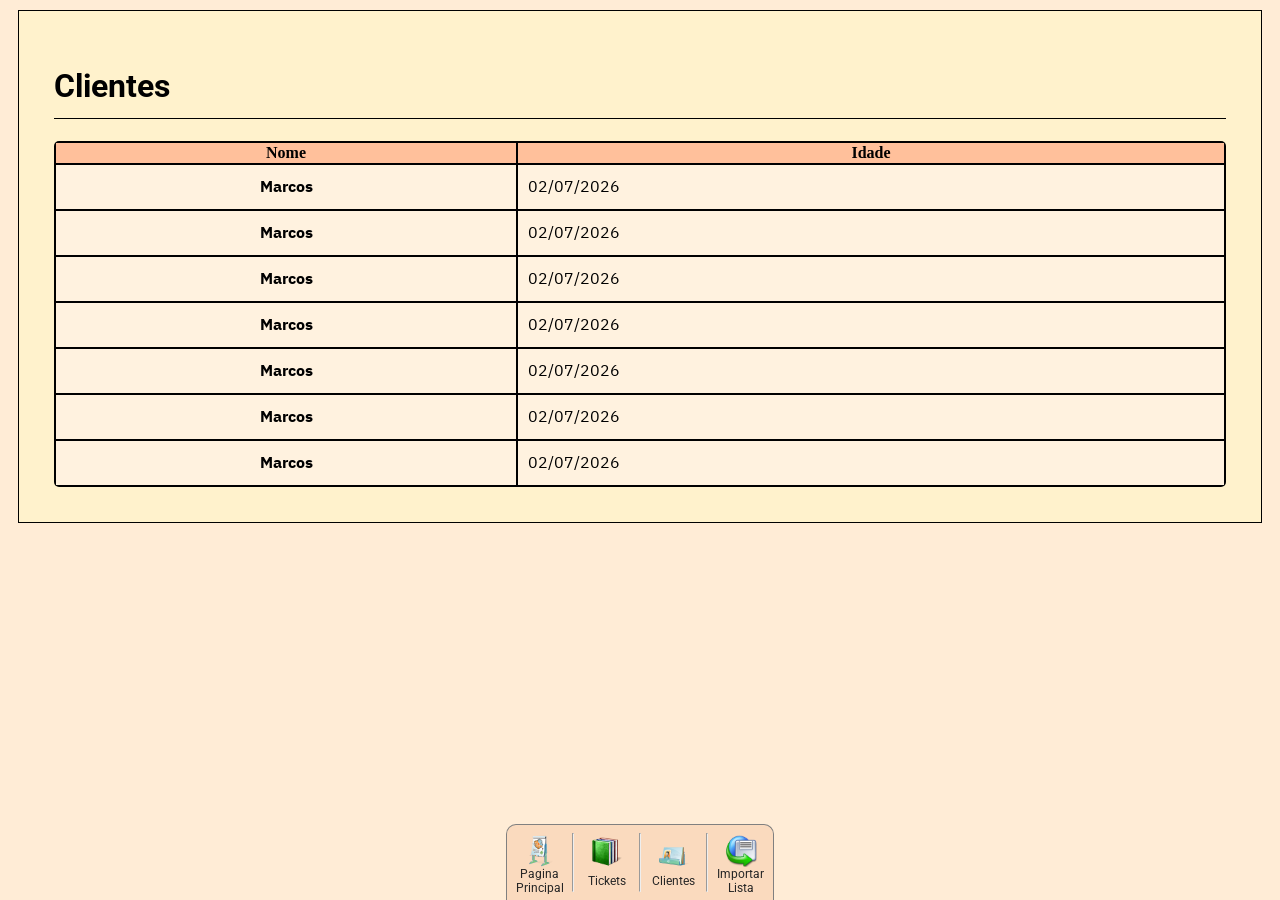
<file: clients.html>
<!DOCTYPE html>
<html lang="en">
<head>
    <meta charset="UTF-8">
    <meta name="viewport" content="width=device-width, initial-scale=1.0">
    <script src="assets/scripts/globalVar.js"></script>
    <link rel="stylesheet" href="assets/style/main-style.css">
    <title>Clientes</title>
</head>
<body>
    <div class="main-container">
        <h1>Clientes</h1>
        <table>
            <thead>
                <tr>
                    <th scope="col">Nome</th>
                    <th scope="col">Idade</th>
                </tr>
            </thead>
            <tbody>
                <!--Placeholder-->
                <tr>
                    <th scope="row">Marcos</th>
                    <td>02/07/2026</th>
                </tr>
                <tr>
                    <th scope="row">Marcos</th>
                    <td>02/07/2026</th>
                </tr>
                <tr>
                    <th scope="row">Marcos</th>
                    <td>02/07/2026</th>
                </tr>
                <tr>
                    <th scope="row">Marcos</th>
                    <td>02/07/2026</th>
                </tr>
                <tr>
                    <th scope="row">Marcos</th>
                    <td>02/07/2026</th>
                </tr>
                <tr>
                    <th scope="row">Marcos</th>
                    <td>02/07/2026</th>
                </tr>
                <tr>
                    <th scope="row">Marcos</th>
                    <td>02/07/2026</th>
                </tr>

            </tbody>
        </table>
    </div>
    <div class="navigation-bar-container">
        <nav class="navigation-bar">
            <a href="index.html">
                Pagina Principal
                <img src="assets/img/vista_collab.ico">
            </a>
            <hr>
            <a href="tickets.html">
                Tickets
                <img src="assets/img/vista_book_2.ico">
            </a>
            <hr>
            <a href="clients.html">
                Clientes
                <img src="assets/img/vista_cal_2.ico">
            </a>
            <hr>
            <a href="import.html">
                Importar Lista
                <img src="assets/img/fdm1.ico">
            </a>
        </nav>
    </div>
</body>
</html>
</file>
<file: assets/style/main-style.css>
@import url('https://fonts.googleapis.com/css2?family=Roboto:ital,wght@0,100..900;1,100..900&display=swap');
@import url('https://fonts.googleapis.com/css2?family=IBM+Plex+Sans+Devanagari:wght@100;200;300;400;500;600;700&family=Roboto:ital,wght@0,100..900;1,100..900&display=swap');

body {
    background-color: #FFECD6;
}

.main-container {
    margin: 10px;
    border: 1px solid black;
    padding: 35px;
    background: #FFF2CC;

    > h1 {
        color: #000000;
        font-family: "Roboto", sans-serif;
        border-bottom: 1px solid black;
        padding-bottom: 13px;
    }

    > .main-container-title {
        color: #2b2a2a;;
        font-family: "Roboto", sans-serif;
        border-bottom: 1px solid black;
        padding-bottom: 13px;
        text-align: center;
    }
}

.container {
    display: grid;
    grid-auto-flow: column;
    justify-items: center;
    grid-template-columns: 50%;
}

.sub-container {
    margin: 10px;
    border: 1px solid black;
    padding: 20px;
    border-radius: 10px;
    width: 70%;
    background-color: #FDECD7;

    > h1 {
        color: #474747;
        font-family: "Roboto", sans-serif;
        border-bottom: 1px solid black;
        padding-bottom: 13px;
    }
}

.main-container-import {
    padding: 35px;
    display: grid;
    grid-auto-flow: row;
    margin: 10px;
    border: 1px solid black;
    border-radius: 10px;
    background: #FFF2CC;

    > h1 {
        color: black;
        font-family: "MS PGothic", Tahoma, Verdana;
        border-bottom: 1px solid black;
        padding-bottom: 13px;
    }

    > .import-content {
        display: grid;
        justify-content: center;
        border: 1px black solid;
        width: 54%;
        padding: 33px;
        grid-gap: 20px;
        justify-self: center;
        height: 201px;
        margin: 23px;
        align-items: center;
        
        > input {
            align-self: center;
        }

        > button {
            width: 80%;
            height: 35%;
            border-radius: 9px;
        }
    }
}

.navigation-bar-container {
    position: absolute;
    bottom: 0;
    right: 0;
    left: 0;
    justify-self: center;
}

.navigation-bar {
    display: flex;
    border: 1px solid gray;
    justify-content: center;
    border-top-left-radius: 10px;
    border-top-right-radius: 10px;
    border-bottom: 0px;
    background-color: #fadabe;

    > hr {
        color: #dfdfdf;
    }

    > a {
        display: grid;
        width: 65px;
        text-align: center;
        justify-items: center;
        text-decoration: none;
        color: #252525;
        font-family: "Roboto", sans-serif;
        font-size: 12px;
        padding-top: 10px;
        padding-bottom: 5px;
        
        > img {
            width: 32px;
            height: 32px;
            grid-area: 1;
        }
    }

    > a:hover {
        background-color: #9e9e9e73;
    }
}

table {
    background-color: black;
    border-radius: 5px;
    justify-self: center;
    width: 100%;
    
    > thead {
        font-family: "MS PGothic", Tahoma;
        
        > tr {
            background-color: #FFC09B;
            
            > th {
                padding: 1px;
            }
        }
    }
    
    > tbody {
        font-family: "IBM Plex Sans Devanagari", sans-serif;
        
        > tr {
            background-color: #fff2df;
            
            > th {
                padding: 10px;
            }
            
            > td {
                padding: 10px
            }
        }
    }
}

.loading-window {
    background-color: #25252567;
    position: absolute;
    top: 0;
    left: 0;
    right: 0;
    bottom: 0;
    display: none;
    align-items: center;
    justify-content: center;

    > .loading-popup {
        width: 18%;
        display: grid;
        justify-items: center;

        > img {
            width: 35%;
        }

        > p {
            text-align: center;
            font-family: "Roboto", sans-serif;
        }
    }
}
</file>
